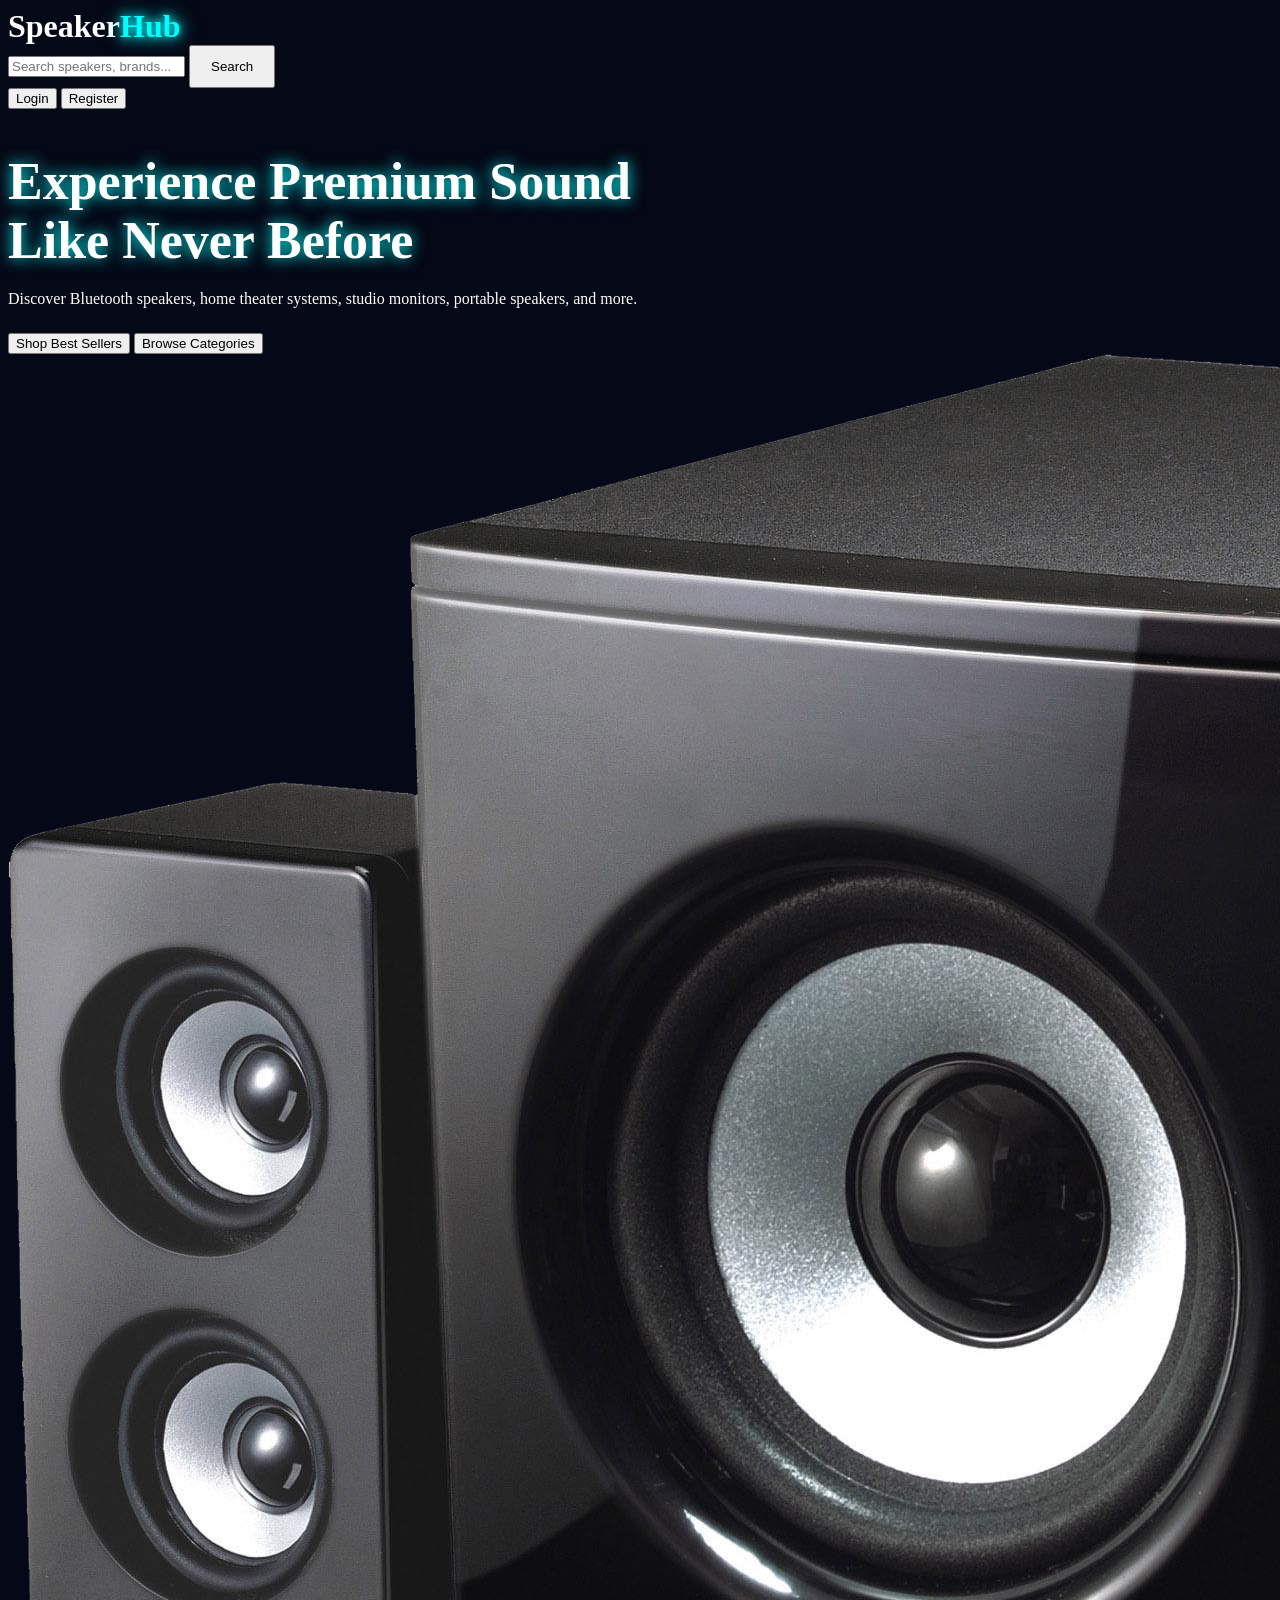
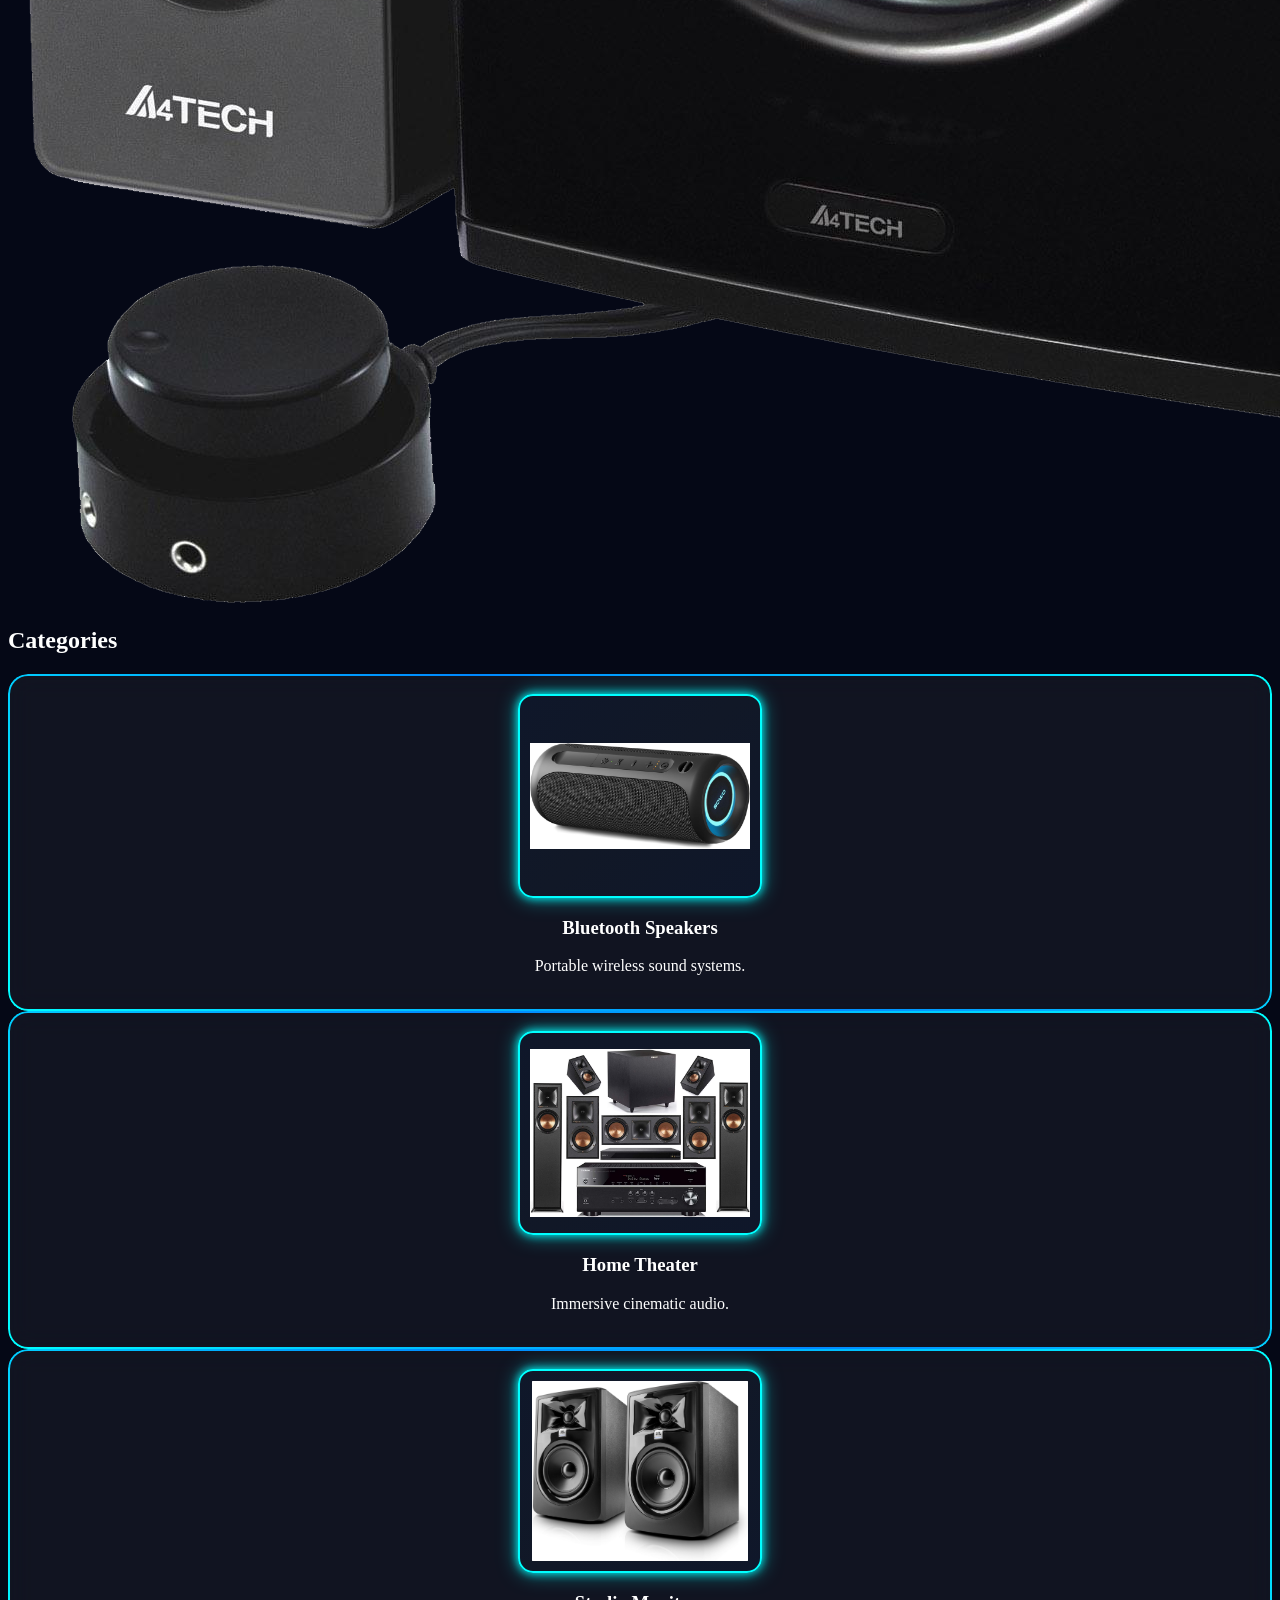
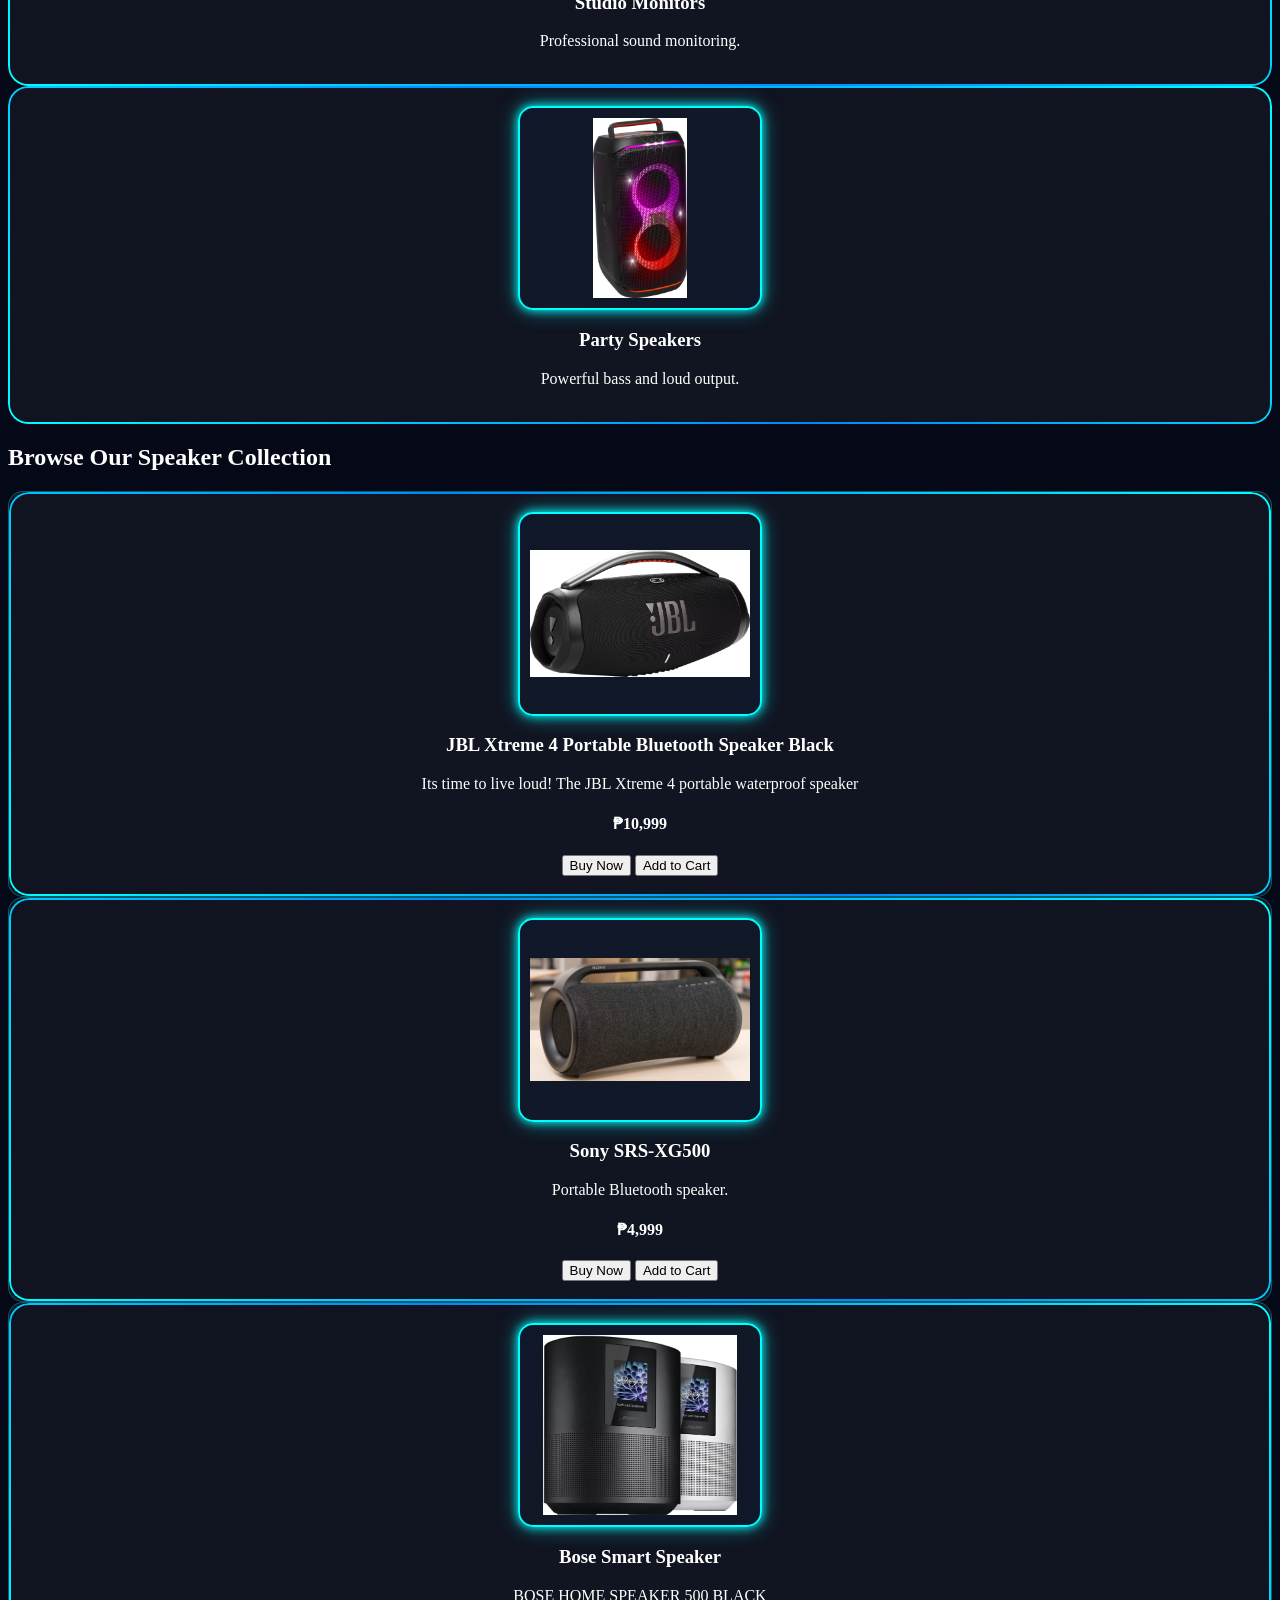
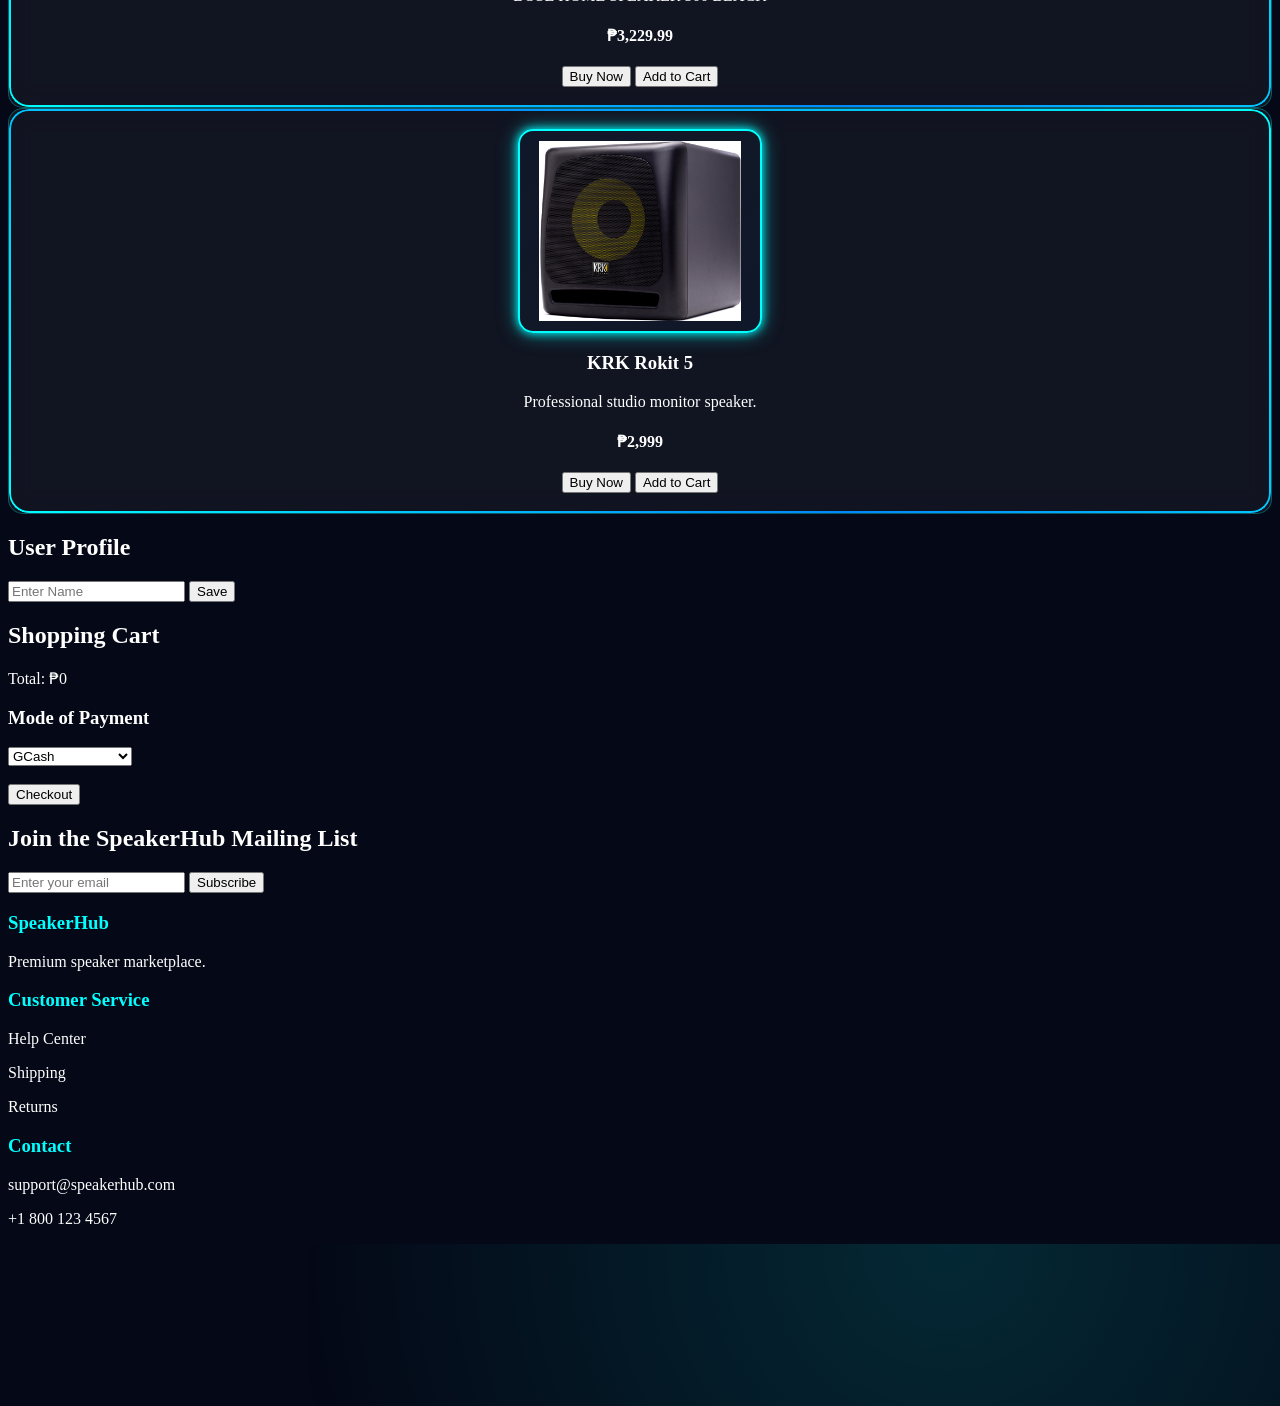
<file: index.html>
<!DOCTYPE html>
<html lang="en">
<head>
<meta charset="UTF-8">
<meta name="viewport" content="width=device-width, initial-scale=1.0">
<title>SpeakerHub</title>
<link rel="stylesheet" href="style.css">
</head>
<body>
<div class="matrix-rain">
</div>

<header>
    <div class="logo">Speaker<span>Hub</span></div>

    <div class="search-box">
        <input type="text" id="searchInput" placeholder="Search speakers, brands...">
<button onclick="searchProduct()">Search</button>

    </div>

    <div class="nav-buttons">
    <button onclick="window.location.href='login.html'">
        Login
    </button>

    <button class="register" onclick="window.location.href='register.html'">
        Register
    </button>
    
    </div>

</header>

<section class="hero">
    <div class="hero-text">
        <h1>Experience Premium Sound Like Never Before</h1>
        <p>
            Discover Bluetooth speakers, home theater systems,
            studio monitors, portable speakers, and more.
        </p>

<button class="primary" onclick="document.querySelector('.products').scrollIntoView()">
    Shop Best Sellers
    </button>

    <button onclick="document.querySelector('.categories').scrollIntoView()">
    Browse Categories
    </button>
    
    </div>

    <div class="hero-images">
        <img src="images/speaker.jpg" alt="Speaker">
    </div>
</section>

<section class="categories">
    <h2>Categories</h2>

    <div class="category-grid">

        <div class="card">
            <img src="images/Portable.jpg" alt="Portable Speaker">
            <h3>Bluetooth Speakers</h3>
            <p>Portable wireless sound systems.</p>
        </div>

        <div class="card">
            <img src="images/home-theater.jpg" alt="Home Theater">
            <h3>Home Theater</h3>
            <p>Immersive cinematic audio.</p>
        </div>

        <div class="card">
            <img src="images/Studio.jpg" alt="Studio Monitors">
            <h3>Studio Monitors</h3>
            <p>Professional sound monitoring.</p>
        </div>

        <div class="card">
            <img src="images/Party.jpg" alt="Party Speakers"> 
            <h3>Party Speakers</h3>
           <p>Powerful bass and loud output.</p>
        </div>

    </div>
</section>

<section class="products">

    <h2>Browse Our Speaker Collection</h2>

    <div class="product-grid">

        <div class="product-card">
            <img src="images/6514475_sd.avif" alt="The JBL Xtreme 4">
            <h3>JBL  Xtreme 4 Portable Bluetooth Speaker  Black</h3>
            <p>Its time to live loud! The JBL Xtreme 4 portable waterproof speaker</p>
            <h4>₱10,999</h4>

            <button onclick="buyNow('JBL Xtreme 4', 10999)">
                Buy Now
            </button>

            <button onclick="addToCart('JBL Xtreme 4', 10999)">
                Add to Cart
            </button>
        </div>

        <div class="product-card">
            <img src="images/Sony SRS.jpg" alt="Sony Speaker">
            <h3>Sony SRS-XG500</h3>
            <p>Portable Bluetooth speaker.</p>
            <h4>₱4,999</h4>

            <button onclick="buyNow('Sony SRS-XG500', 4999)">
                Buy Now
            </button>

            <button onclick="addToCart('Sony SRS-XG500', 4999)">
                Add to Cart
            </button>
        </div>

        <div class="product-card">
            <img src="images/Bose Smart.avif" alt="Bose Speaker">
            <h3>Bose Smart Speaker</h3>
            <p>BOSE HOME SPEAKER 500 BLACK</p>
            <h4>₱3,229.99</h4>

            <button onclick="buyNow('Bose Smart Speaker', 3229.99)">
                Buy Now
            </button>

            <button onclick="addToCart('Bose Smart Speaker', 3229.99)">
                Add to Cart
            </button>
        </div>

        <div class="product-card">
            <img src="images/krk10s.jpg" alt="KRK Speaker">
            <h3>KRK Rokit 5</h3>
            <p>Professional studio monitor speaker.</p>
            <h4>₱2,999</h4>

            <button onclick="buyNow('KRK Rokit 5', 2999)">
                Buy Now
            </button>
            
            <button onclick="addToCart('KRK Rokit 5', 2999)">
                Add to Cart
            </button>
        </div>

    </div>

</section>
<div class="profile">
    <h2>User Profile</h2>

    <input
        type="text"
        id="username"
        placeholder="Enter Name">

    <button onclick="saveProfile()">
        Save
    </button>
</div>

<section class="cart">
    <h2>Shopping Cart</h2>

    <ul id="cart-items"></ul>

    <p>Total: ₱<span id="total">0</span></p>
</section>

<h3>Mode of Payment</h3>

<select id="payment">
    <option>GCash</option>
    <option>Maya</option>
    <option>Cash on Delivery</option>
    <option>Bank Transfer</option>
</select>

<br><br>

<button onclick="checkout()">Checkout</button>

<section class="newsletter">
    <h2>Join the SpeakerHub Mailing List</h2>

    <input type="email" id="email" placeholder="Enter your email">
<button onclick="subscribe()">Subscribe</button>
</section>

<footer>
    <div>
        <h3>SpeakerHub</h3>
        <p>Premium speaker marketplace.</p>
    </div>

    <div>
        <h3>Customer Service</h3>
        <p>Help Center</p>
        <p>Shipping</p>
        <p>Returns</p>
    </div>

    <div>
        <h3>Contact</h3>
        <p>support@speakerhub.com</p>
        <p>+1 800 123 4567</p>
    </div>
</footer>

<canvas id="matrix"></canvas>
<script src="script.js"></script>
</body>
</html>
</file>
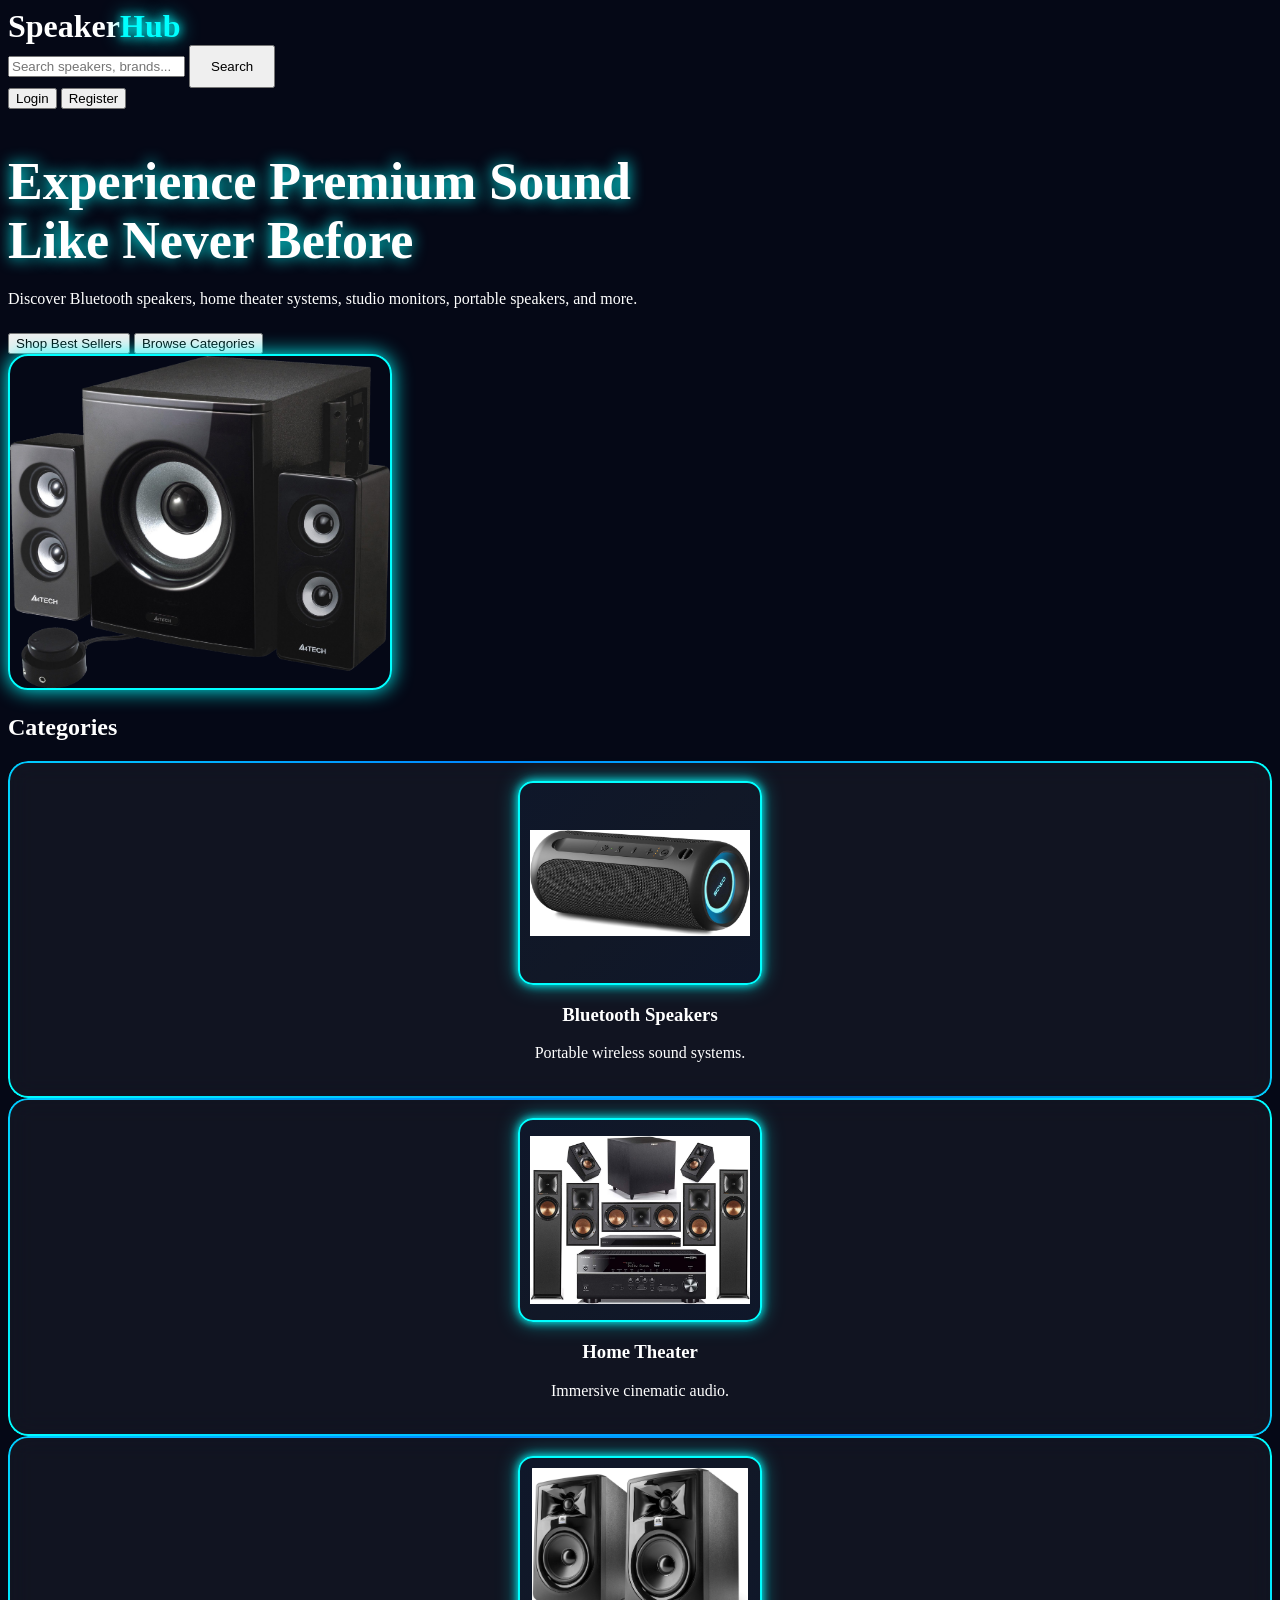
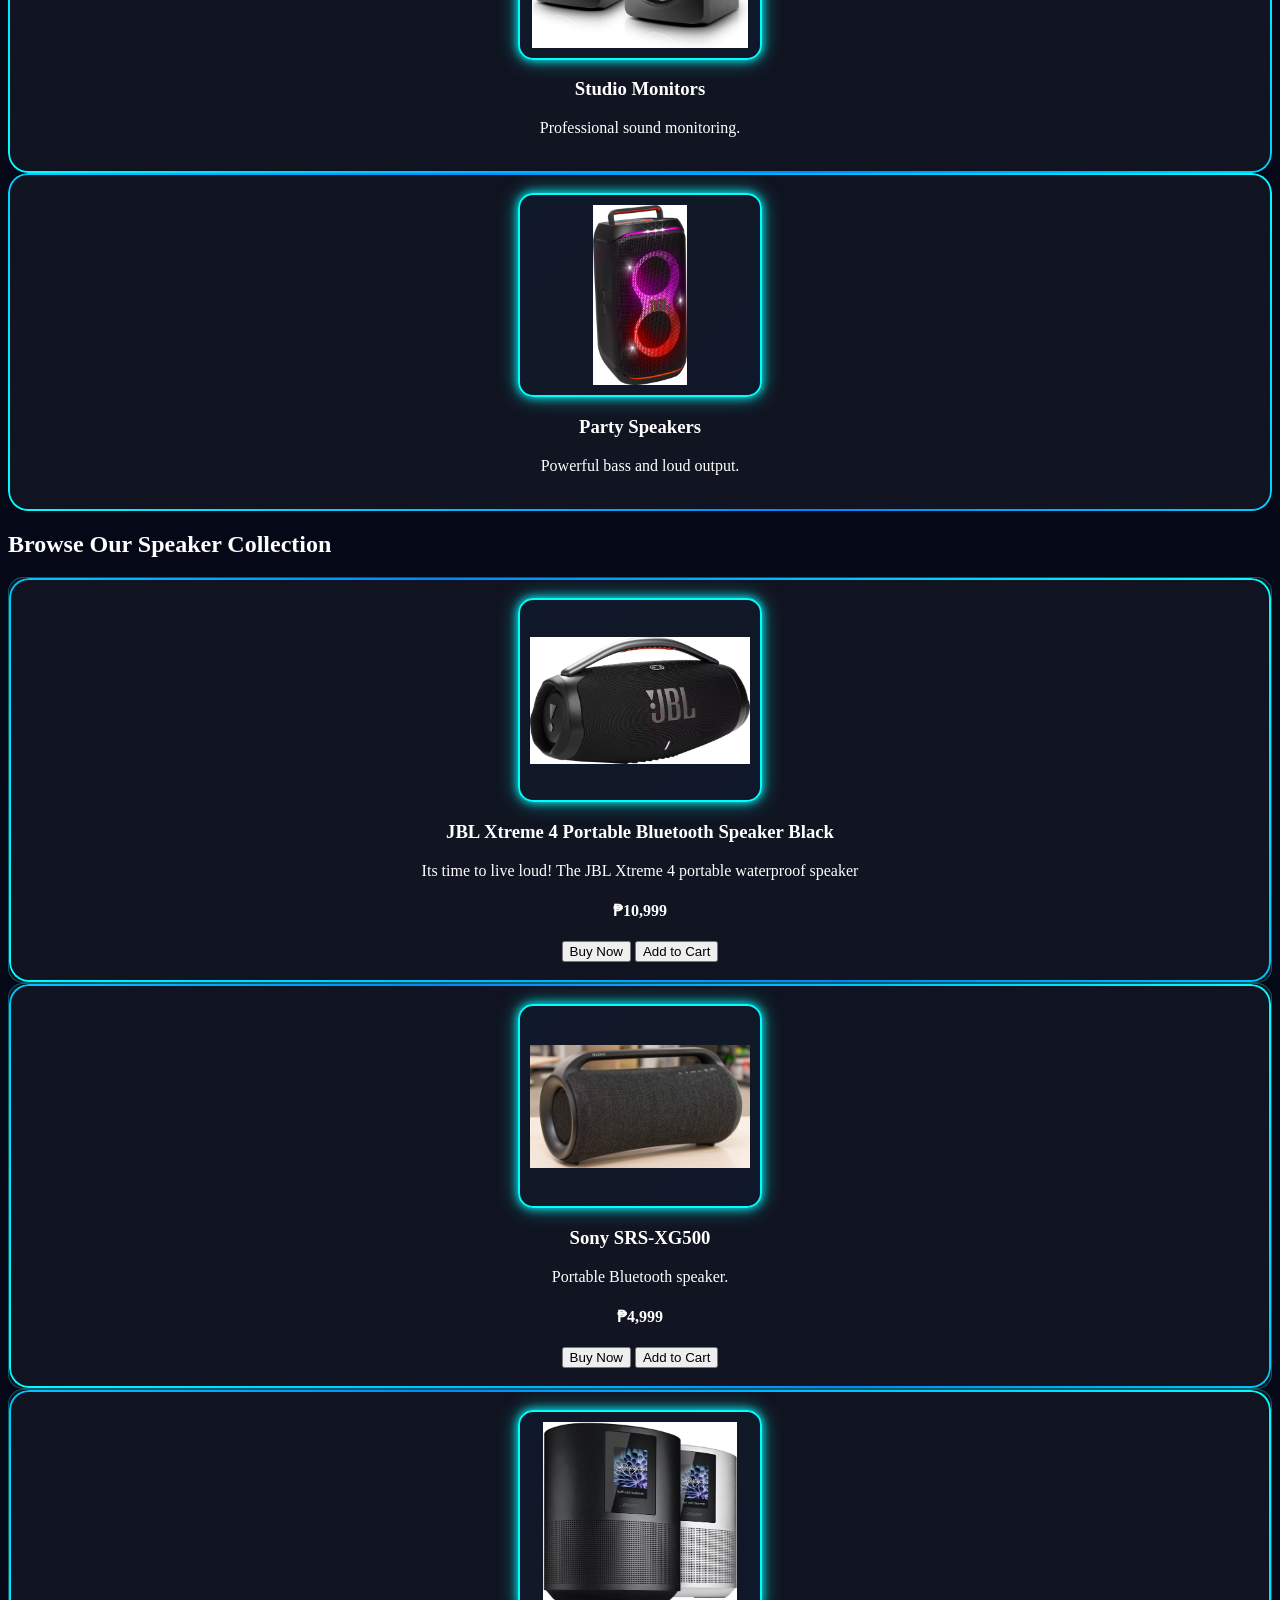
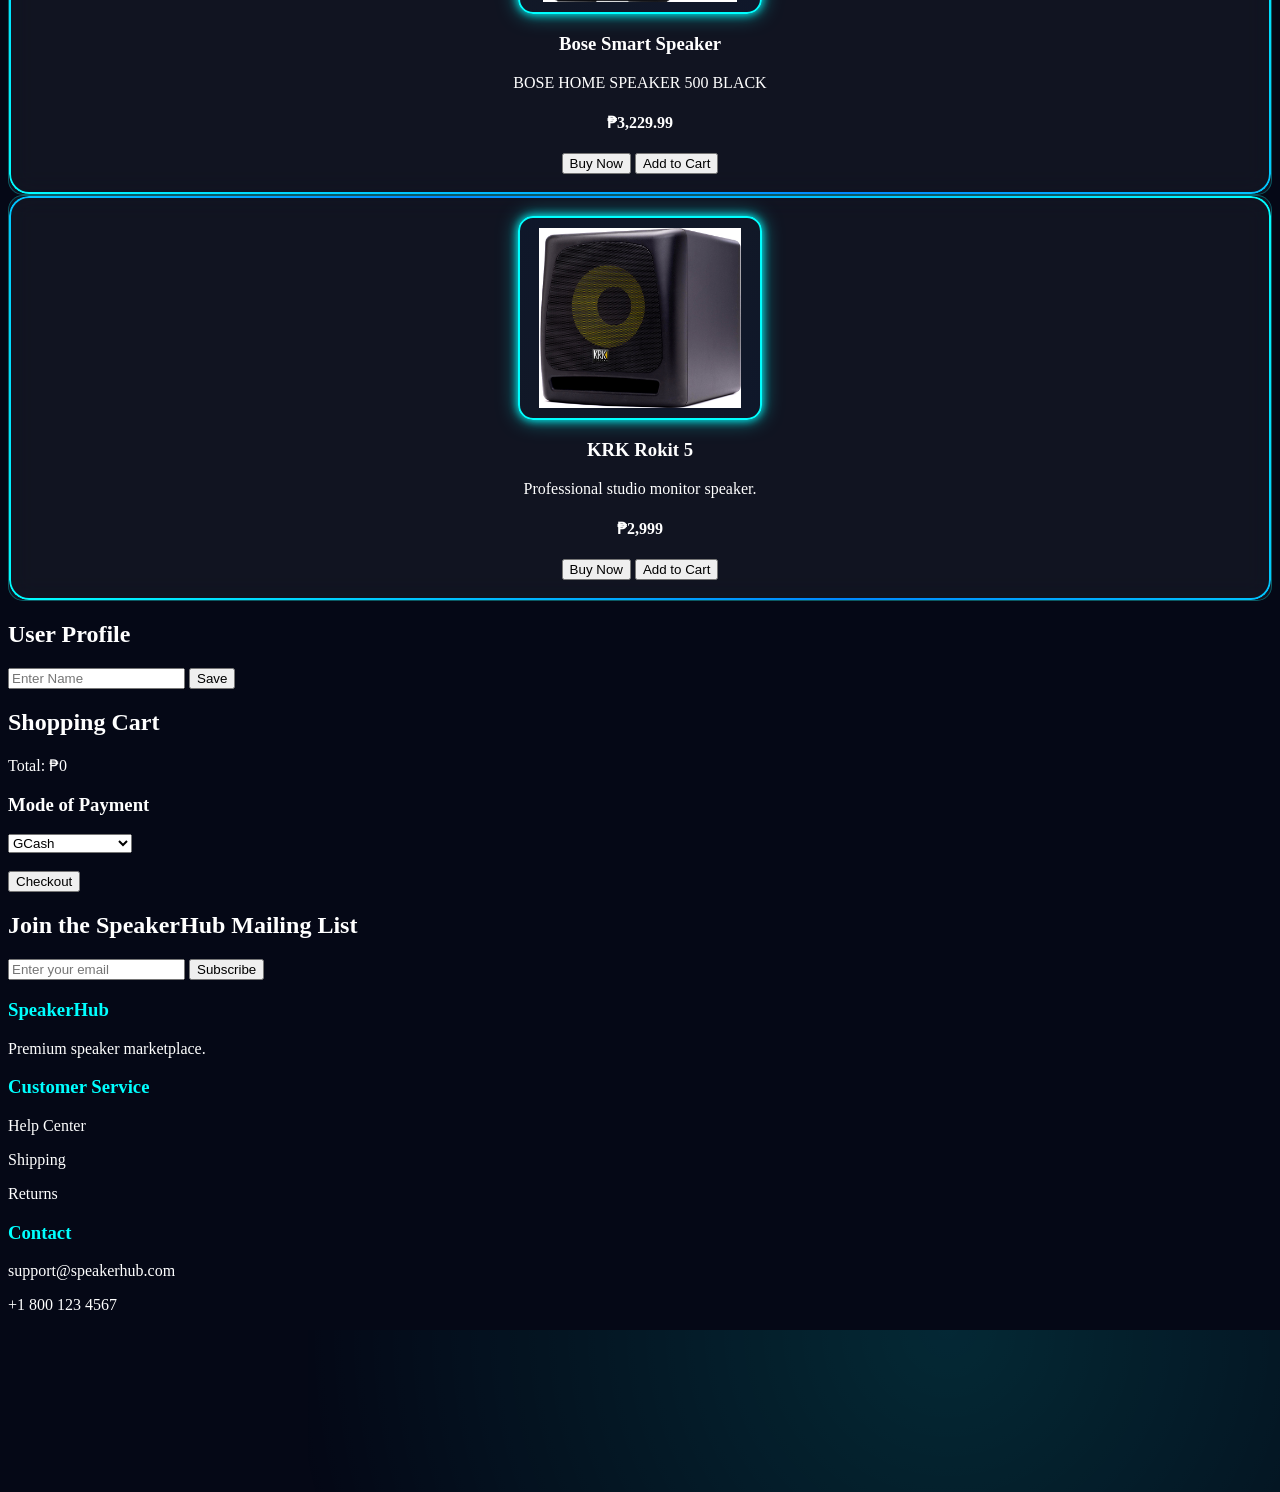
<file: SpeakerHub/index.html>
<!DOCTYPE html>
<html lang="en">
<head>
<meta charset="UTF-8">
<meta name="viewport" content="width=device-width, initial-scale=1.0">
<title>SpeakerHub</title>
<link rel="stylesheet" href="style.css">
</head>
<body>
<div class="matrix-rain">
</div>

<header>
    <div class="logo">Speaker<span>Hub</span></div>

    <div class="search-box">
        <input type="text" id="searchInput" placeholder="Search speakers, brands...">
<button onclick="searchProduct()">Search</button>

    </div>

    <div class="nav-buttons">
    <button onclick="window.location.href='login.html'">
        Login
    </button>

    <button class="register" onclick="window.location.href='register.html'">
        Register
    </button>
    
    </div>

</header>

<section class="hero">
    <div class="hero-text">
        <h1>Experience Premium Sound Like Never Before</h1>
        <p>
            Discover Bluetooth speakers, home theater systems,
            studio monitors, portable speakers, and more.
        </p>

<button class="primary" onclick="document.querySelector('.products').scrollIntoView()">
    Shop Best Sellers
    </button>

    <button onclick="document.querySelector('.categories').scrollIntoView()">
    Browse Categories
    </button>
    
    </div>

    <div class="hero-image">
        <img src="images/speaker.jpg" alt="Speaker">
    </div>
</section>

<section class="categories">
    <h2>Categories</h2>

    <div class="category-grid">

        <div class="card">
            <img src="images/Portable.jpg" alt="Portable Speaker">
            <h3>Bluetooth Speakers</h3>
            <p>Portable wireless sound systems.</p>
        </div>

        <div class="card">
            <img src="images/home-theater.jpg" alt="Home Theater">
            <h3>Home Theater</h3>
            <p>Immersive cinematic audio.</p>
        </div>

        <div class="card">
            <img src="images/Studio.jpg" alt="Studio Monitors">
            <h3>Studio Monitors</h3>
            <p>Professional sound monitoring.</p>
        </div>

        <div class="card">
            <img src="images/Party.jpg" alt="Party Speakers"> 
            <h3>Party Speakers</h3>
           <p>Powerful bass and loud output.</p>
        </div>

    </div>
</section>

<section class="products">

    <h2>Browse Our Speaker Collection</h2>

    <div class="product-grid">

        <div class="product-card">
            <img src="images/6514475_sd.avif" alt="The JBL Xtreme 4">
            <h3>JBL  Xtreme 4 Portable Bluetooth Speaker  Black</h3>
            <p>Its time to live loud! The JBL Xtreme 4 portable waterproof speaker</p>
            <h4>₱10,999</h4>

            <button onclick="buyNow('JBL Xtreme 4', 10999)">
                Buy Now
            </button>

            <button onclick="addToCart('JBL Xtreme 4', 10999)">
                Add to Cart
            </button>
        </div>

        <div class="product-card">
            <img src="images/Sony SRS.jpg" alt="Sony Speaker">
            <h3>Sony SRS-XG500</h3>
            <p>Portable Bluetooth speaker.</p>
            <h4>₱4,999</h4>

            <button onclick="buyNow('Sony SRS-XG500', 4999)">
                Buy Now
            </button>

            <button onclick="addToCart('Sony SRS-XG500', 4999)">
                Add to Cart
            </button>
        </div>

        <div class="product-card">
            <img src="images/Bose Smart.avif" alt="Bose Speaker">
            <h3>Bose Smart Speaker</h3>
            <p>BOSE HOME SPEAKER 500 BLACK</p>
            <h4>₱3,229.99</h4>

            <button onclick="buyNow('Bose Smart Speaker', 3229.99)">
                Buy Now
            </button>

            <button onclick="addToCart('Bose Smart Speaker', 3229.99)">
                Add to Cart
            </button>
        </div>

        <div class="product-card">
            <img src="images/krk10s.jpg" alt="KRK Speaker">
            <h3>KRK Rokit 5</h3>
            <p>Professional studio monitor speaker.</p>
            <h4>₱2,999</h4>

            <button onclick="buyNow('KRK Rokit 5', 2999)">
                Buy Now
            </button>
            
            <button onclick="addToCart('KRK Rokit 5', 2999)">
                Add to Cart
            </button>
        </div>

    </div>

</section>
<div class="profile">
    <h2>User Profile</h2>

    <input
        type="text"
        id="username"
        placeholder="Enter Name">

    <button onclick="saveProfile()">
        Save
    </button>
</div>

<section class="cart">
    <h2>Shopping Cart</h2>

    <ul id="cart-items"></ul>

    <p>Total: ₱<span id="total">0</span></p>
</section>

<h3>Mode of Payment</h3>

<select id="payment">
    <option>GCash</option>
    <option>Maya</option>
    <option>Cash on Delivery</option>
    <option>Bank Transfer</option>
</select>

<br><br>

<button onclick="checkout()">Checkout</button>

<section class="newsletter">
    <h2>Join the SpeakerHub Mailing List</h2>

    <input type="email" id="email" placeholder="Enter your email">
<button onclick="subscribe()">Subscribe</button>
</section>

<footer>
    <div>
        <h3>SpeakerHub</h3>
        <p>Premium speaker marketplace.</p>
    </div>

    <div>
        <h3>Customer Service</h3>
        <p>Help Center</p>
        <p>Shipping</p>
        <p>Returns</p>
    </div>

    <div>
        <h3>Contact</h3>
        <p>support@speakerhub.com</p>
        <p>+1 800 123 4567</p>
    </div>
</footer>

<canvas id="matrix"></canvas>
<script src="script.js"></script>
</body>
</html>
</file>
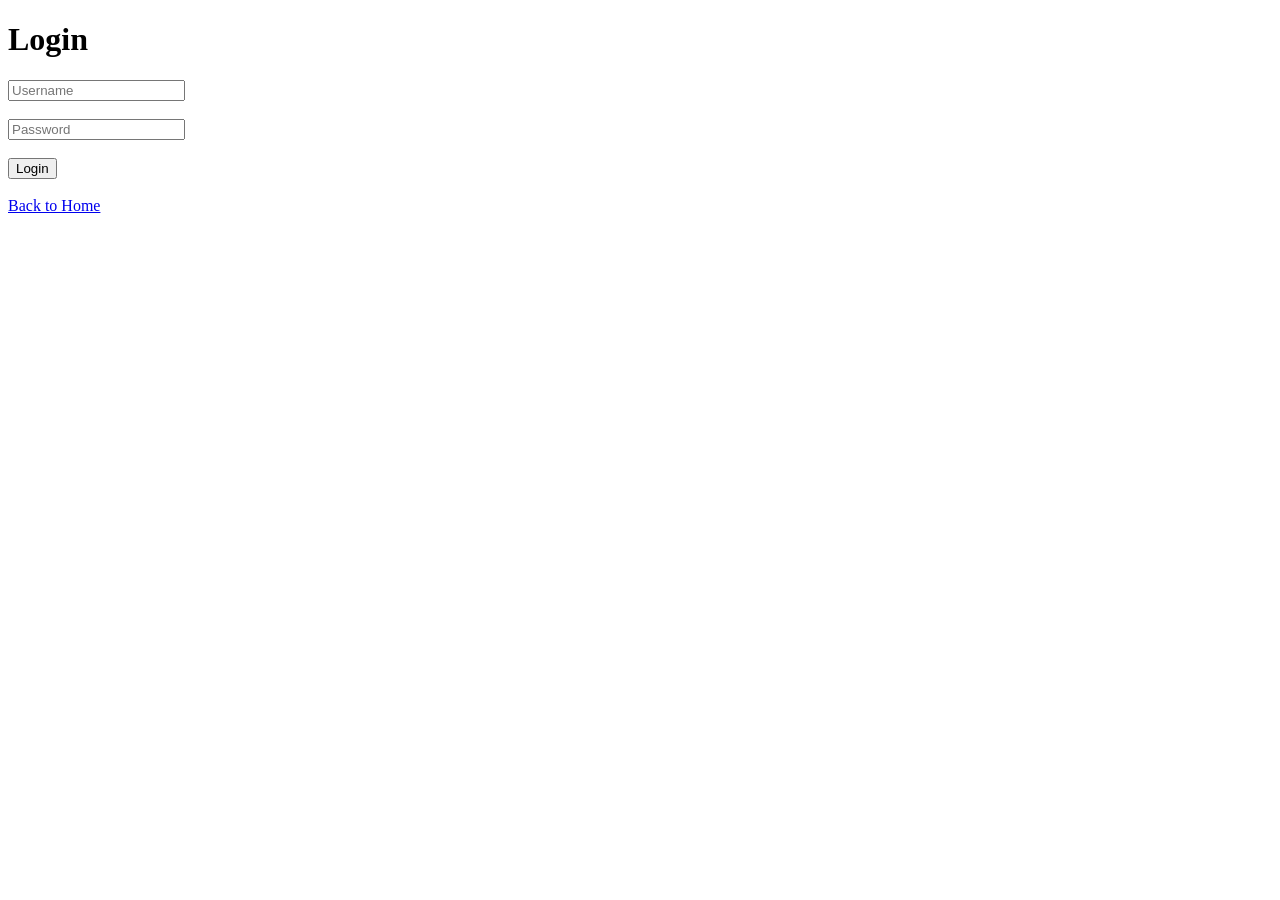
<file: login.html>
<!DOCTYPE html>
<html>
<head>
    <title>Login - SpeakerHub</title>
</head>
<body>

<h1>Login</h1>

<input type="text" placeholder="Username"><br><br>

<input type="password" placeholder="Password"><br><br>

<button>Login</button>

<br><br>

<a href="index.html">Back to Home</a>

</body>
</html>
</file>
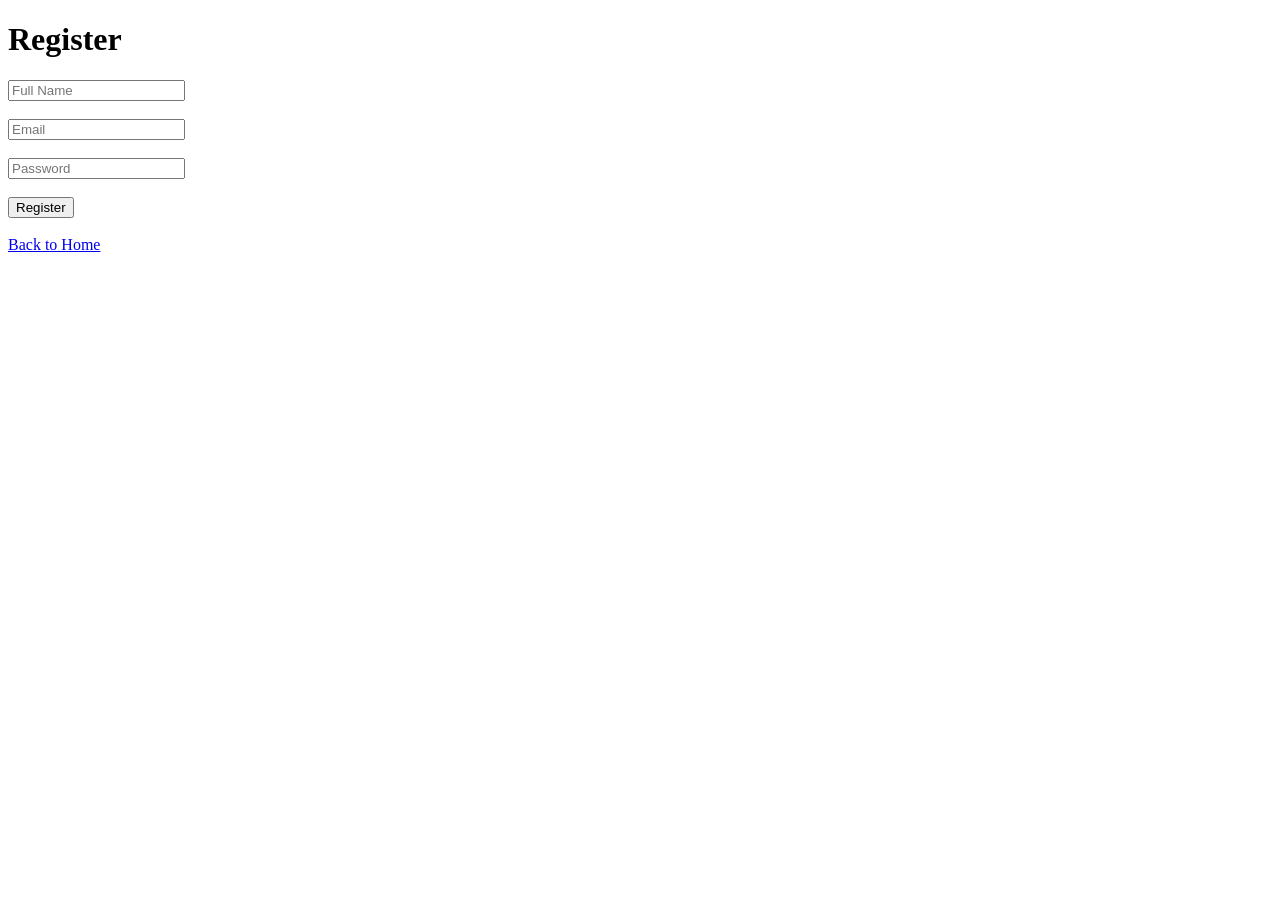
<file: register.html>
<!DOCTYPE html>
<html>
<head>
    <title>Register - SpeakerHub</title>
</head>
<body>

<h1>Register</h1>

<input type="text" placeholder="Full Name"><br><br>

<input type="email" placeholder="Email"><br><br>

<input type="password" placeholder="Password"><br><br>

<button>Register</button>

<br><br>

<a href="index.html">Back to Home</a>

</body>
</html>
</file>
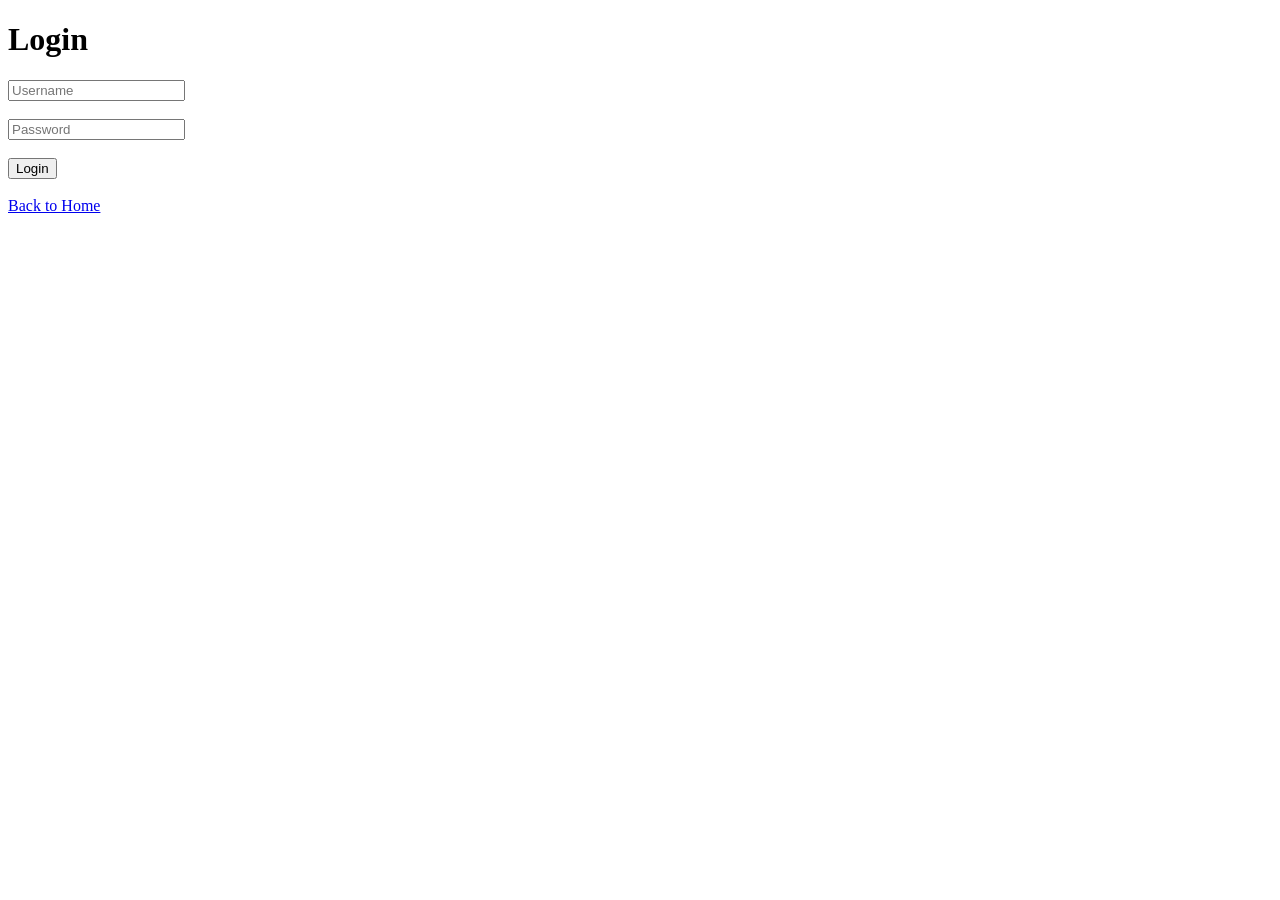
<file: SpeakerHub/login.html>
<!DOCTYPE html>
<html>
<head>
    <title>Login - SpeakerHub</title>
</head>
<body>

<h1>Login</h1>

<input type="text" placeholder="Username"><br><br>

<input type="password" placeholder="Password"><br><br>

<button>Login</button>

<br><br>

<a href="index.html">Back to Home</a>

</body>
</html>
</file>
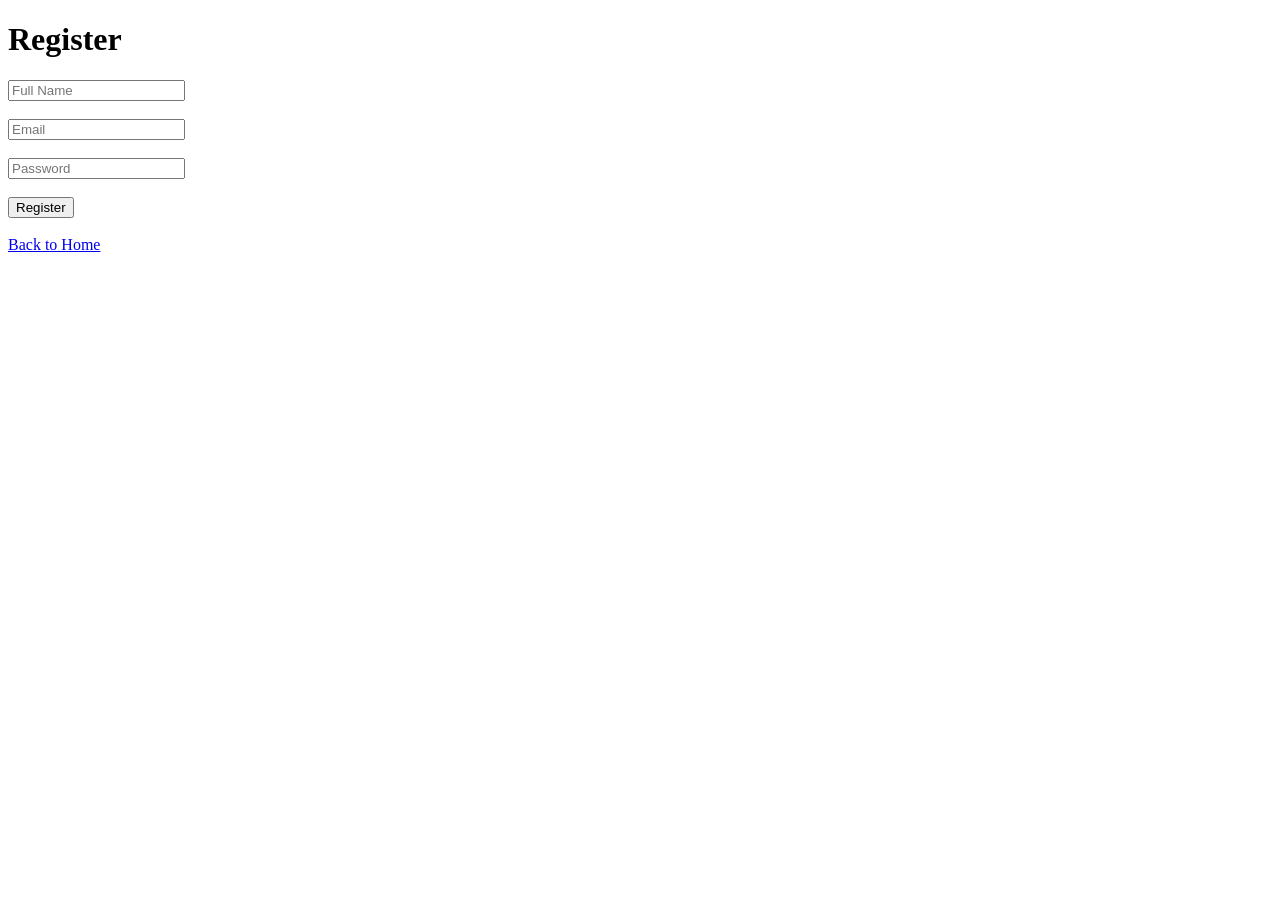
<file: SpeakerHub/register.html>
<!DOCTYPE html>
<html>
<head>
    <title>Register - SpeakerHub</title>
</head>
<body>

<h1>Register</h1>

<input type="text" placeholder="Full Name"><br><br>

<input type="email" placeholder="Email"><br><br>

<input type="password" placeholder="Password"><br><br>

<button>Register</button>

<br><br>

<a href="index.html">Back to Home</a>

</body>
</html>
</file>
<file: style.css>
{
    margin:0;
    padding:0;
    box-sizing:border-box;
    font-family:'Segoe UI',sans-serif;
}

body{
    background:#050816;
    color:white;
    overflow-x:hidden;
    position:relative;
}

/ Matrix Background /
body::before{
    content:"";
    position:fixed;
    top:0;
    left:0;
    width:100%;
    height:100%;
    background:
    repeating-linear-gradient(
        90deg,
        rgba(0,255,255,0.05) 0px,
        rgba(0,255,255,0.05) 1px,
        transparent 1px,
        transparent 50px
    ),
    repeating-linear-gradient(
        180deg,
        rgba(0,255,255,0.03) 0px,
        rgba(0,255,255,0.03) 1px,
        transparent 1px,
        transparent 50px
    );
    animation:gridMove 15s linear infinite;
    z-index:-2;
}

body::after{
    content:"";
    position:fixed;
    width:100%;
    height:100%;
    background:
    radial-gradient(circle at top,#00ffff22,transparent 60%),
    radial-gradient(circle at bottom,#0088ff22,transparent 60%);
    z-index:-1;
}

@keyframes gridMove{
    from{transform:translateY(0);}
    to{transform:translateY(50px);}
}

/ Header /
header{
    display:flex;
    justify-content:space-between;
    align-items:center;
    padding:20px 50px;
    background:rgba(0,0,0,0.7);
    backdrop-filter:blur(12px);
    border-bottom:1px solid #00ffff;
}

.logo{
    font-size:32px;
    font-weight:bold;
}

.logo span{
    color:#00ffff;
    text-shadow:0 0 10px #00ffff,0 0 20px #00ffff;
}

/ Search /
.search-box input{
    padding:12px;
    width:260px;
    background:#0f172a;
    color:white;
    border:1px solid #00ffff;
    border-radius:6px;
}

.search-box button{
    padding:12px 20px;
}

/ Buttons /
button{
    background:#00ffff;
    color:black;
    border:none;
    padding:12px 20px;
    border-radius:8px;
    font-weight:bold;
    cursor:pointer;
    transition:.3s;
}

button:hover{
    transform:translateY(-3px);
    box-shadow:0 0 10px #00ffff,0 0 20px #00ffff,0 0 40px #00ffff;
}

/ Hero /
.hero{
    display:flex;
    justify-content:space-between;
    align-items:center;
    padding:80px 60px;
}

.hero-text{
    width:50%;
}

.hero-text h1{
    font-size:52px;
    margin-bottom:20px;
    text-shadow:0 0 15px #00ffff;
}

.hero-text p{
    margin-bottom:25px;
}

.hero-image img{
    width:380px;
    border-radius:20px;
    border:2px solid #00ffff;
    box-shadow:0 0 20px #00ffff;
}

/ Sections /
.categories,
.products,
.cart,
.profile{
    padding:60px;
}

/ Cards /
.category-grid,
.product-grid{
    display:grid;
    grid-template-columns:repeat(auto-fit,minmax(250px,1fr));
    gap:25px;
}

.card,
.product-card{
    background:rgba(255,255,255,.05);
    backdrop-filter:blur(12px);
    border-radius:20px;
    padding:20px;
    text-align:center;
    transition:.4s;
    position:relative;
}

.card::before,
.product-card::before{
    content:"";
    position:absolute;
    inset:0;
    border-radius:20px;
    padding:2px;
    background:linear-gradient(
        45deg,
        #00ffff,
        #0088ff,
        #00ffff
    );
    -webkit-mask:
        linear-gradient(#fff 0 0) content-box,
        linear-gradient(#fff 0 0);
    -webkit-mask-composite:xor;
    pointer-events:none;
}


.card:hover,
.product-card:hover{
    transform: translateY(-8px);

    box-shadow:
        0 0 15px #00ffff,
        0 0 30px #00ffff,
        0 0 50px rgba(0,255,255,.6);
}

.card img,
.product-card img{
    width:100%;
    max-width:220px;
    height:180px;
    object-fit:contain;
    display:block;
    margin:0 auto;

    border-radius:15px;
    border:2px solid #00ffff;
    box-shadow:
        0 0 10px #00ffff,
        0 0 20px rgba(0,255,255,.5);

    background:linear-gradient(
        135deg,
        #0f172a,
        #111827,
        #0f172a
    );

    padding:10px;
}

.product-card{
    background: rgba(255,255,255,.05);
    backdrop-filter: blur(12px);
    border: 1px solid rgba(0,255,255,.3);
    border-radius: 15px;
    padding: 20px;
    text-align: center;
    overflow: hidden;
}

}

/ Inputs /
input,
select{
    background:#0f172a;
    color:white;
    border:1px solid #00ffff;
    padding:12px;
    border-radius:6px;
}

/ Newsletter /
.newsletter{
    text-align:center;
    padding:60px;
    background:rgba(0,0,0,.8);
    border-top:1px solid #00ffff;
    border-bottom:1px solid #00ffff;
}

/ Footer /
footer{
    display:flex;
    justify-content:space-around;
    padding:50px;
    background:#050816;
    border-top:1px solid #00ffff;
}

footer h3{
    color:#00ffff;
}

/ Matrix Rain Layer /
.matrix-rain{
    position:fixed;
    inset:0;
    pointer-events:none;
    background-image:
    repeating-linear-gradient(
        90deg,
        transparent,
        transparent 95px,
        rgba(0,255,0,.08) 100px
    );
    animation:rain 5s linear infinite;
    z-index:-1;
}

@keyframes rain{
    from{background-position:0 0;}
    to{background-position:0 1000px;}
}

/ Matrix Canvas /
#matrix{
    position:fixed;
    top:0;
    left:0;
    width:100%;
    height:100%;
    z-index:-5;
    opacity:.35;
    pointer-events:none;
}

/ Scrollbar */
::-webkit-scrollbar{
    width:8px;
}

::-webkit-scrollbar-thumb{
    background:#00ffff;
    border-radius:10px;
}

::-webkit-scrollbar-track{
    background:#111827;
}
</file>
<file: SpeakerHub/style.css>
{
    margin:0;
    padding:0;
    box-sizing:border-box;
    font-family:'Segoe UI',sans-serif;
}

body{
    background:#050816;
    color:white;
    overflow-x:hidden;
    position:relative;
}

/ Matrix Background /
body::before{
    content:"";
    position:fixed;
    top:0;
    left:0;
    width:100%;
    height:100%;
    background:
    repeating-linear-gradient(
        90deg,
        rgba(0,255,255,0.05) 0px,
        rgba(0,255,255,0.05) 1px,
        transparent 1px,
        transparent 50px
    ),
    repeating-linear-gradient(
        180deg,
        rgba(0,255,255,0.03) 0px,
        rgba(0,255,255,0.03) 1px,
        transparent 1px,
        transparent 50px
    );
    animation:gridMove 15s linear infinite;
    z-index:-2;
}

body::after{
    content:"";
    position:fixed;
    width:100%;
    height:100%;
    background:
    radial-gradient(circle at top,#00ffff22,transparent 60%),
    radial-gradient(circle at bottom,#0088ff22,transparent 60%);
    z-index:-1;
}

@keyframes gridMove{
    from{transform:translateY(0);}
    to{transform:translateY(50px);}
}

/ Header /
header{
    display:flex;
    justify-content:space-between;
    align-items:center;
    padding:20px 50px;
    background:rgba(0,0,0,0.7);
    backdrop-filter:blur(12px);
    border-bottom:1px solid #00ffff;
}

.logo{
    font-size:32px;
    font-weight:bold;
}

.logo span{
    color:#00ffff;
    text-shadow:0 0 10px #00ffff,0 0 20px #00ffff;
}

/ Search /
.search-box input{
    padding:12px;
    width:260px;
    background:#0f172a;
    color:white;
    border:1px solid #00ffff;
    border-radius:6px;
}

.search-box button{
    padding:12px 20px;
}

/ Buttons /
button{
    background:#00ffff;
    color:black;
    border:none;
    padding:12px 20px;
    border-radius:8px;
    font-weight:bold;
    cursor:pointer;
    transition:.3s;
}

button:hover{
    transform:translateY(-3px);
    box-shadow:0 0 10px #00ffff,0 0 20px #00ffff,0 0 40px #00ffff;
}

/ Hero /
.hero{
    display:flex;
    justify-content:space-between;
    align-items:center;
    padding:80px 60px;
}

.hero-text{
    width:50%;
}

.hero-text h1{
    font-size:52px;
    margin-bottom:20px;
    text-shadow:0 0 15px #00ffff;
}

.hero-text p{
    margin-bottom:25px;
}

.hero-image img{
    width:380px;
    border-radius:20px;
    border:2px solid #00ffff;
    box-shadow:0 0 20px #00ffff;
}

/ Sections /
.categories,
.products,
.cart,
.profile{
    padding:60px;
}

/ Cards /
.category-grid,
.product-grid{
    display:grid;
    grid-template-columns:repeat(auto-fit,minmax(250px,1fr));
    gap:25px;
}

.card,
.product-card{
    background:rgba(255,255,255,.05);
    backdrop-filter:blur(12px);
    border-radius:20px;
    padding:20px;
    text-align:center;
    transition:.4s;
    position:relative;
}

.card::before,
.product-card::before{
    content:"";
    position:absolute;
    inset:0;
    border-radius:20px;
    padding:2px;
    background:linear-gradient(
        45deg,
        #00ffff,
        #0088ff,
        #00ffff
    );
    -webkit-mask:
        linear-gradient(#fff 0 0) content-box,
        linear-gradient(#fff 0 0);
    -webkit-mask-composite:xor;
    pointer-events:none;
}


.card:hover,
.product-card:hover{
    transform: translateY(-8px);

    box-shadow:
        0 0 15px #00ffff,
        0 0 30px #00ffff,
        0 0 50px rgba(0,255,255,.6);
}

.card img,
.product-card img{
    width:100%;
    max-width:220px;
    height:180px;
    object-fit:contain;
    display:block;
    margin:0 auto;

    border-radius:15px;
    border:2px solid #00ffff;
    box-shadow:
        0 0 10px #00ffff,
        0 0 20px rgba(0,255,255,.5);

    background:linear-gradient(
        135deg,
        #0f172a,
        #111827,
        #0f172a
    );

    padding:10px;
}

.product-card{
    background: rgba(255,255,255,.05);
    backdrop-filter: blur(12px);
    border: 1px solid rgba(0,255,255,.3);
    border-radius: 15px;
    padding: 20px;
    text-align: center;
    overflow: hidden;
}

}

/ Inputs /
input,
select{
    background:#0f172a;
    color:white;
    border:1px solid #00ffff;
    padding:12px;
    border-radius:6px;
}

/ Newsletter /
.newsletter{
    text-align:center;
    padding:60px;
    background:rgba(0,0,0,.8);
    border-top:1px solid #00ffff;
    border-bottom:1px solid #00ffff;
}

/ Footer /
footer{
    display:flex;
    justify-content:space-around;
    padding:50px;
    background:#050816;
    border-top:1px solid #00ffff;
}

footer h3{
    color:#00ffff;
}

/ Matrix Rain Layer /
.matrix-rain{
    position:fixed;
    inset:0;
    pointer-events:none;
    background-image:
    repeating-linear-gradient(
        90deg,
        transparent,
        transparent 95px,
        rgba(0,255,0,.08) 100px
    );
    animation:rain 5s linear infinite;
    z-index:-1;
}

@keyframes rain{
    from{background-position:0 0;}
    to{background-position:0 1000px;}
}

/ Matrix Canvas /
#matrix{
    position:fixed;
    top:0;
    left:0;
    width:100%;
    height:100%;
    z-index:-5;
    opacity:.35;
    pointer-events:none;
}

/ Scrollbar */
::-webkit-scrollbar{
    width:8px;
}

::-webkit-scrollbar-thumb{
    background:#00ffff;
    border-radius:10px;
}

::-webkit-scrollbar-track{
    background:#111827;
}
</file>
